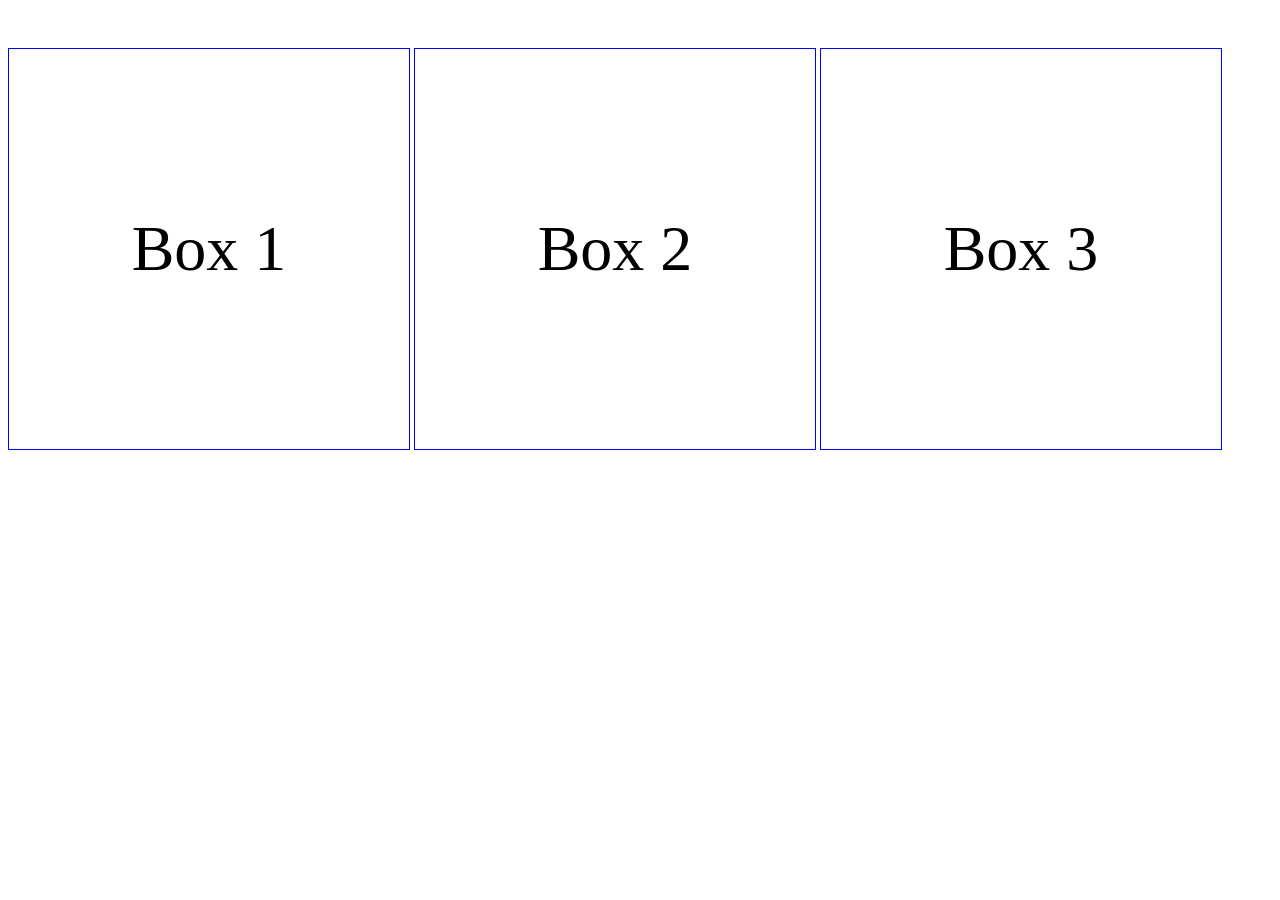
<file: 210Lab3/dom.html>
<!DOCTYPE.html>
<html lang="en">
<head>
	<title>CMSC 210</title>
	<meta charset="utf-8">
	<link rel ="stylesheet" href="dom.css" />
	<script src="dom.js"></script>
</head>
<body>
	<div id="box1" onclick="box1()">Box 1</div>
	<div id="box2" onclick="box2()">Box 2</div>
	<div id="box3" onclick="box3()">Box 3</div>
</body>
</html>
</file>
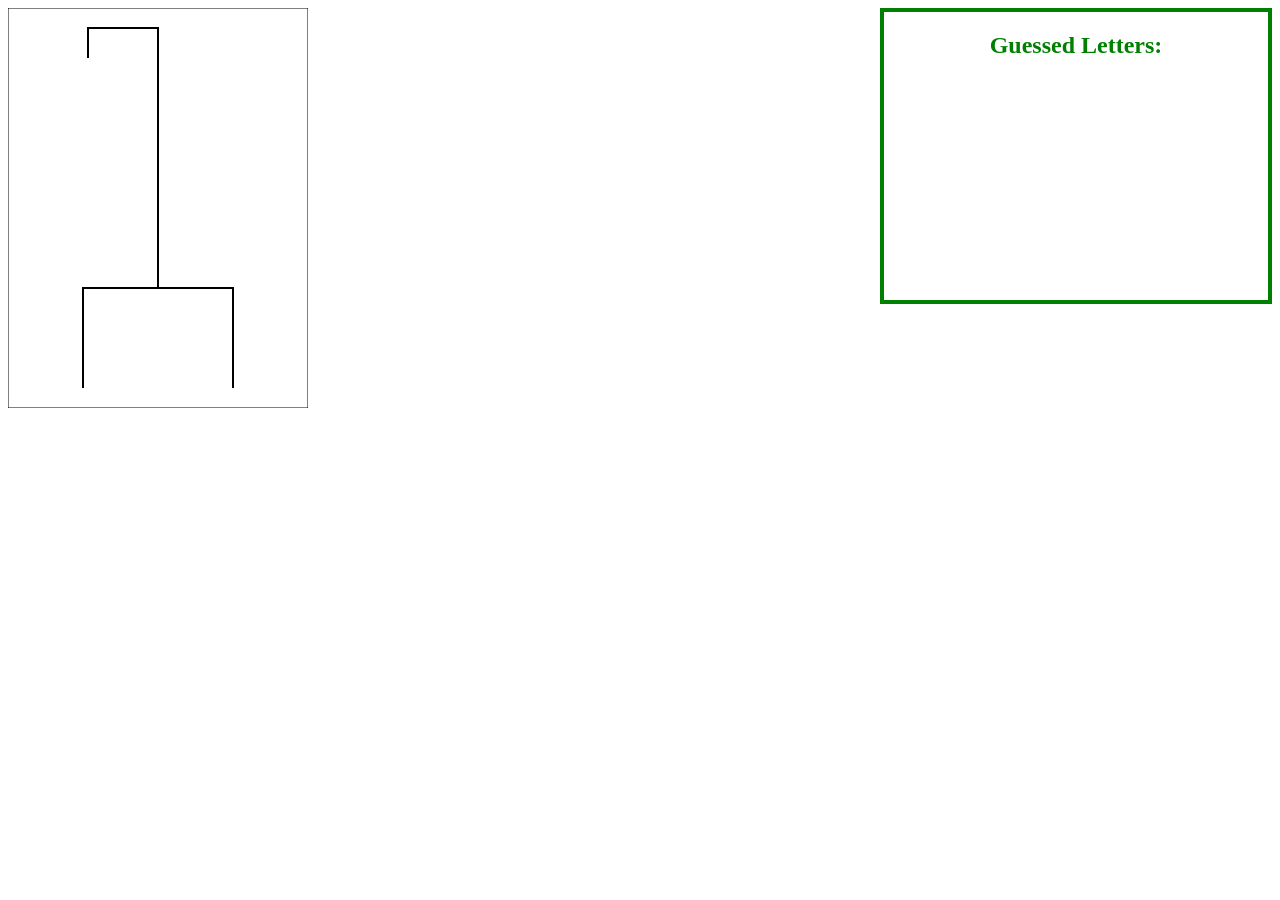
<file: 210Lab3/hangman.html>
<!DOCTYPE html>
<html lang="en">
<head>
	<title>CMSC 210 Hangman</title>
	<meta charset="utf-8">
	<script src="hangman.js"></script>
	<link rel="stylesheet" href="hangman.css" />
</head>

<body onload="load_game()">
	<svg id="gallows" width=300px height=400px xmlns="http://www.w3.ord/2000/svg">
		<rect x=0 y=0 width=300px height=400px fill=white stroke=black />
		<polyline points="75,380, 75,280 225,280 225,380" fill=none stroke=black stroke-width=2px />
		<polyline points="150,280 150,20 80,20 80,50" fill=none stroke=black stroke-width=2px />
	</svg>
	<div id="letters"><h2>Guessed Letters:</h2></div>
	<div id="word">
		<div id="contents"></div>
	</div>
</body>
</html>
</file>
<file: 210Lab3/dom.css>
div {
  	border: solid 1px blue;
	width: 400px;
	min-height: 400px;

	display: inline-block;
	font-size: 48pt;
	margin: 40px auto;
	
	text-align: center;
	vertical-align: middle;
	line-height: 400px;
}
</file>
<file: 210Lab3/hangman.css>
{
	border: 1px solid blue;
}

#gallows
{
	float: left;
}

#letters
{
  	float:right;
	width: 4in;
	min-height: 3in;
	display: inline-block;
	color: green;
	border: green 4px solid;

	text-align: center;
	font-weight: bold;
}

#word
{
	width: 80%;
	min-height: 3in;

	clear: left;
	position: absolute;
	margin: 2em auto;
	bottom: 0;

	left: 50%
	transform: translate(-50%, 0%);
	
}

#contents
{
	display: inline-block;
	margin: 1em auto;
	position: relative;
	bottom: 0px;
	left: 50%;
	transform: translate(-50%, 100%);
}

.guessedletter
{
	font-weight: bold;
	font-size: 48pt;
	font-family: monospace;

	display: inline-block;
	position: absolute;
}
</file>
